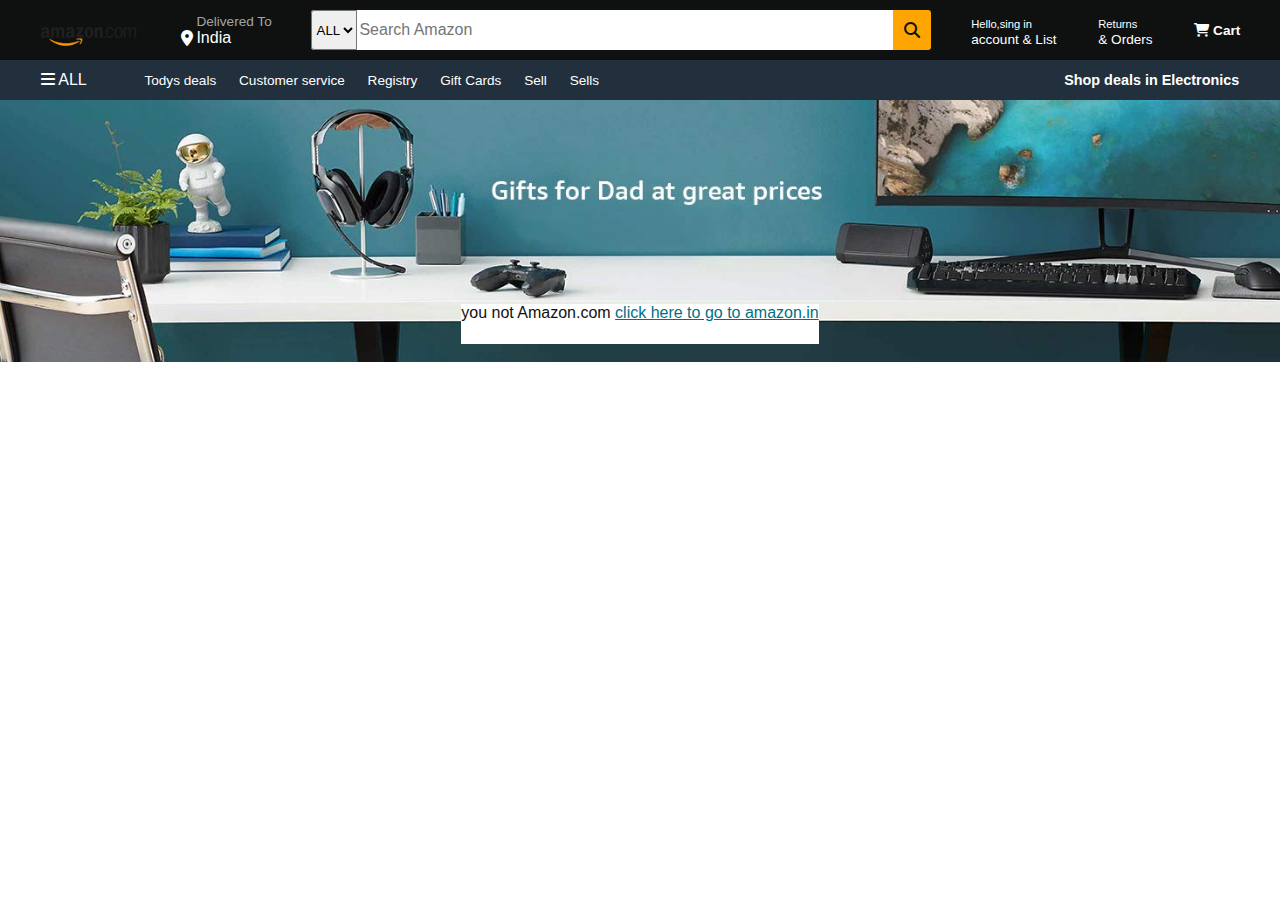
<file: amazon.shoping web/index.html>
<!DOCTYPE html>
<html lang="en">
<head>
    <meta charset="UTF-8">
    <meta name="viewport" content="width=device-width, initial-scale=1.0">
    <title>Amazon</title>
    <link rel="stylesheet" href="https://cdnjs.cloudflare.com/ajax/libs/font-awesome/6.5.2/css/all.min.css">
    <link rel="stylesheet" href="style.css">
</head>
<body>
    <header>
        <div class="navbar">
        <div class="nav-logo border">
            <div class="logo"></div>
        </div>
            <div class="nav-address border">
                <p class="first-icon">Delivered To</p>
                <div class="add-icon">
                    <i class="fa-solid fa-location-dot"></i>
                    <p class="second-icon">India</p>   
                </div>
            </div>
            <div class="nav-search">
                <select class="Search-select">
                    <option>ALL</option>
                </select>
                <input placeholder="Search Amazon" class="search-input">
                <div class="search-icon"><i class="fa-solid fa-magnifying-glass"></i></div>
            </div>
            <div class="nav-singin border">
                <p><span>Hello,sing in</span></p>
                <P class="nav-second">account & List</P>
            </div>
            <div class="nav-return border">
                <p><span>Returns</span></p>
                <P class="nav-second"> & Orders</P>
            </div>
            <div class="nav-cart border">
                <i class="fa-solid fa-cart-shopping"></i>
                Cart
            </div>
            </div>
            <div class="panel">
                 <div class="panel-all">
                    <i class="fa-solid fa-bars"></i>
                    ALL
                 </div>
                 <div class="panel-option">
                    <p class="border">Todys deals</p>
                    <p class="border">Customer service
                    <p class="border">Registry</p>
                    <p class="border">Gift Cards</p>
                    <p class="border">Sell</p>
                    <p class="border">Sells</p>
                    
                 </div>
                 <div class="panel-deals">
                    Shop deals in Electronics
                 </div>
                </div>
            </div>
            
    </header>
    <div class="Hero-section">
        <div class="hero-message">
            <p>you not Amazon.com <a href="#">click here to go to amazon.in</a></p>
        </div>
    </div>
</body>
</html>
</file>
<file: amazon.shoping web/style.css>
*{
   margin: 0;
   font-family: Arial, Helvetica, sans-serif;
   border: border-box;
}
.navbar{
    height:60px;
    background-color:#0f1111 ;
    color: white;
    display: flex;
    align-items: center;
    justify-content: space-evenly;
}
.nav-logo{
    height: 50px;
    width: 100px;
}

.logo{
    background-image:url("Amazon-Logo-500x313.png") ;
    background-size:cover ;
    height: 50px;
    width: 100px;
}
/* box-2 */
.first-icon{
         color: #cccc;
         font-size: 0.85rem;
         margin-left: 15px;
}
.second-icon{
    font-size: 1rem;
    margin-left: 3px;
}
.add-icon{
    display: flex;
    align-items: center;
}
.border{
    border: 2px solid transparent;
}
.border:hover{
    border:1.5px solid whitesmoke;
}
/* box-3 */
.nav-search{
    display: flex;
    justify-content: space-evenly;
    background-color: orange;
    width: 620px;
    height: 40px;
    border-radius: 3px;
}
.Search-select{
    background: color #f3f3f3;
    text-align: center;
    border-top-left-radius: 3px;
    border-bottom-left-radius: 3px;
    
}
.search-input{
    width: 100%;
    font-size: 1rem;
    border: none;
}
.search-icon{
    width: 45px;
    display: flex;
    justify-content: center;
    align-items: center;
    font-family: 1rem;
    border-top-right-radius: 3px;
    border-bottom-right-radius: 3px;
    color: #0f1111;
}
/* box-4 */
span{
    font-size:0.7rem;
}
.nav-second{
  font-size: 0.85rem;
  font: 700;
}
.nav-cart {
    font-size: 3px;
         
}
.nav-cart{
    font-size: 0.85rem;
    font-weight: 700;
}
.panel{
    height: 40px;
    background-color: #222f3d;
    display: flex;
    color: white;
    align-items: center;
    justify-content: space-evenly;
}
.panel-option p{
    display: inline;
    margin-left: 15px;
    
}
.panel-option{
    width: 70%;
    font-size: 0.85rem;
}
.panel-deals{
         font-size: 0.9rem;
         font-weight: 700;
}
.Hero-section{
    background-image: url("hero-image.jpg");
    background-size:cover;
    height: 230px;
    padding: 14px 18px 18px;
    display: flex; 
    align-items: flex-end; 
    margin-bottom: 25px;
    justify-content: center;
}
.hero-message{
background-color: white;
height: 40px;
display: flex;
text-align: center;
color: #0f1111;
justify-content: center;
}
.hero-message a{
    color: #007185;
    font-weight: 2rem;
}
</file>
